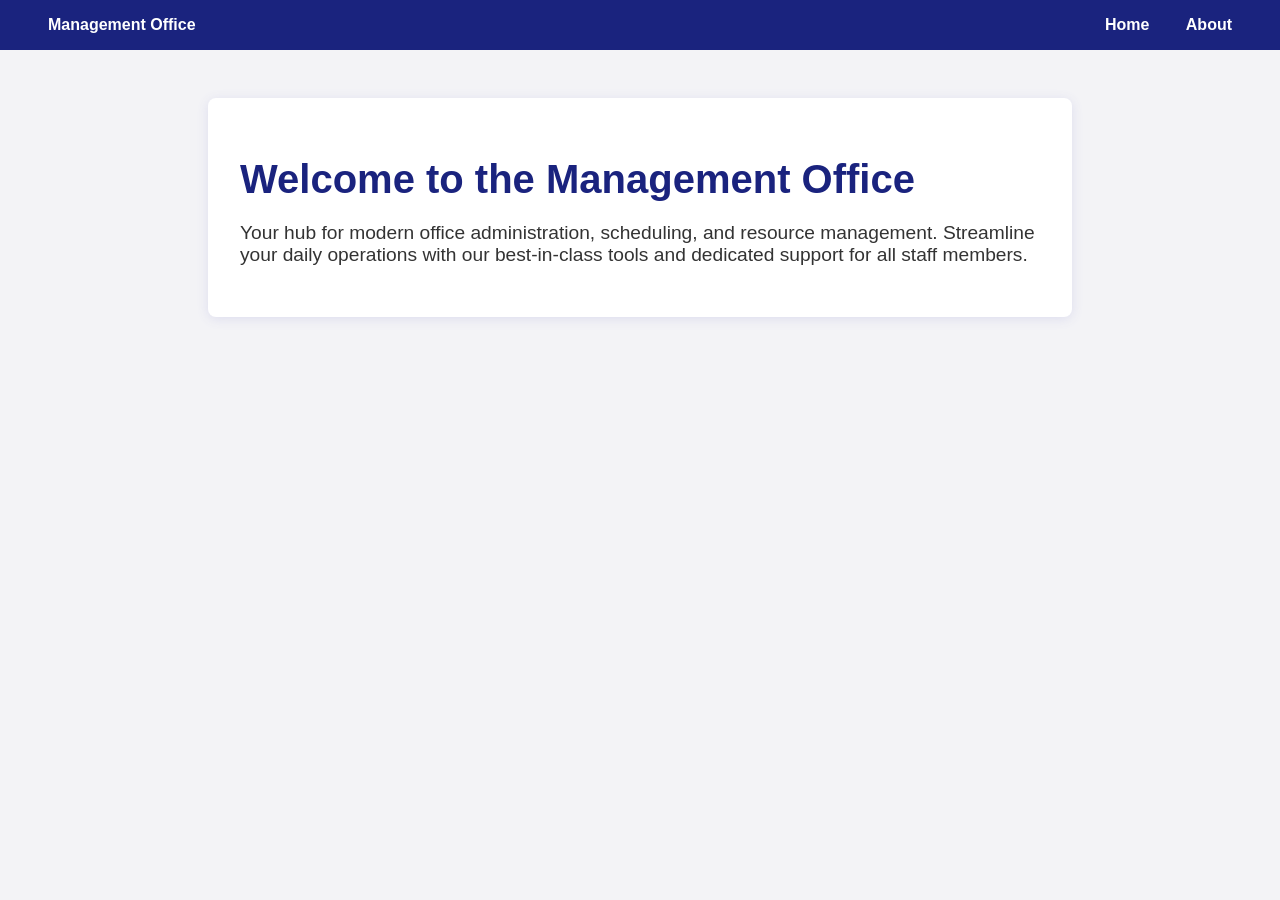
<file: index.html>
<!DOCTYPE html>
<html lang="en">
<head>
  <meta charset="UTF-8">
  <meta name="viewport" content="width=device-width, initial-scale=1.0">
  <title>Management Office - Home</title>
  <style>
    body { font-family: Arial, sans-serif; margin: 0; padding: 0; background: #f3f3f6; color: #333; }
    .navbar { background: #1a237e; padding: 1em 2em; display: flex; justify-content: space-between; align-items: center; }
    .navbar a { color: #fff; text-decoration: none; margin: 0 1em; font-weight: bold; }
    .container { max-width: 800px; margin: 3em auto; background: #fff; box-shadow: 0 2px 12px #dde; border-radius: 8px; padding: 2em; }
    h1 { color: #1a237e; font-size: 2.5em; margin-bottom: 0.5em; }
    p { font-size: 1.2em; }
  </style>
</head>
<body>
  <nav class="navbar">
    <div><a href="index.html">Management Office</a></div>
    <div>
      <a href="index.html">Home</a>
      <a href="about.html">About</a>
    </div>
  </nav>
  <div class="container">
    <h1>Welcome to the Management Office</h1>
    <p>Your hub for modern office administration, scheduling, and resource management. Streamline your daily operations with our best-in-class tools and dedicated support for all staff members.</p>
  </div>
</body>
</html>
</file>
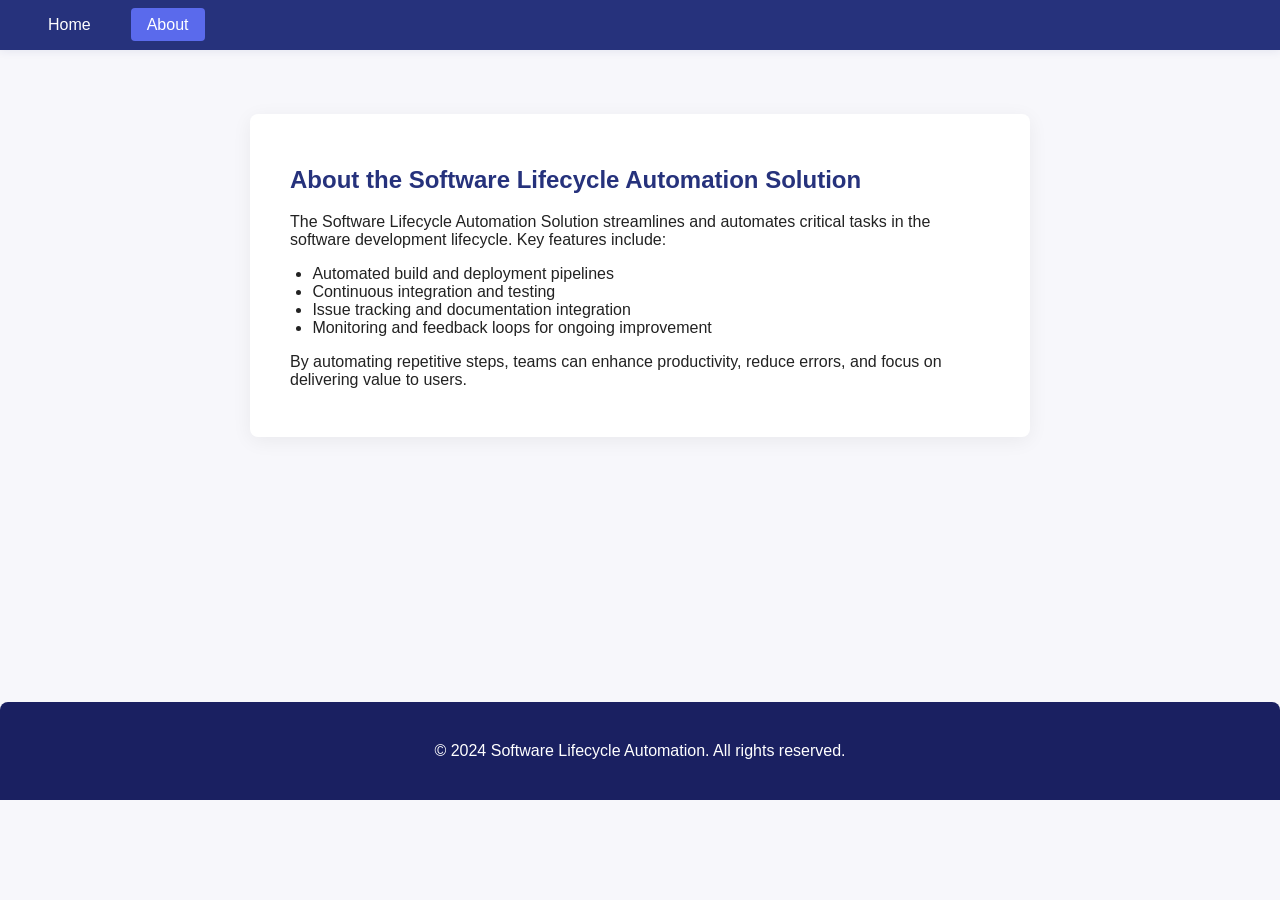
<file: about.html>
<!DOCTYPE html>
<html lang="en">
<head>
    <meta charset="UTF-8">
    <meta name="viewport" content="width=device-width, initial-scale=1.0">
    <title>About | Automating Software Lifecycle</title>
    <link rel="stylesheet" href="styles.css">
</head>
<body>
    <header>
        <nav>
            <ul class="navbar">
                <li><a href="home.html">Home</a></li>
                <li><a href="about.html" class="active">About</a></li>
            </ul>
        </nav>
    </header>
    <main>
        <section class="about">
            <h1>About the Software Lifecycle Automation Solution</h1>
            <p>The Software Lifecycle Automation Solution streamlines and automates critical tasks in the software development lifecycle. Key features include:</p>
            <ul>
                <li>Automated build and deployment pipelines</li>
                <li>Continuous integration and testing</li>
                <li>Issue tracking and documentation integration</li>
                <li>Monitoring and feedback loops for ongoing improvement</li>
            </ul>
            <p>By automating repetitive steps, teams can enhance productivity, reduce errors, and focus on delivering value to users.</p>
        </section>
    </main>
    <footer>
        <p>&copy; 2024 Software Lifecycle Automation. All rights reserved.</p>
    </footer>
</body>
</html>
</file>
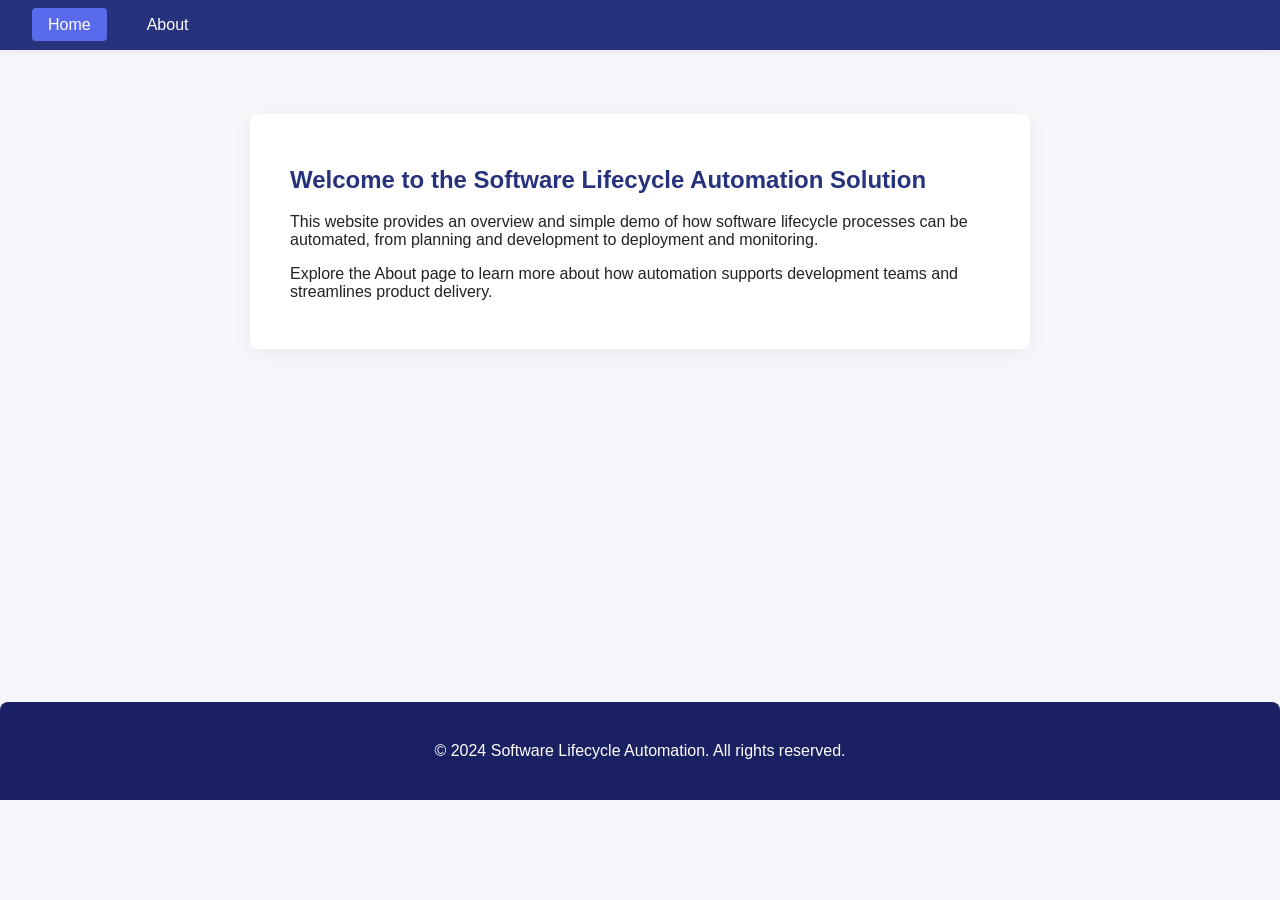
<file: home.html>
<!DOCTYPE html>
<html lang="en">
<head>
    <meta charset="UTF-8">
    <meta name="viewport" content="width=device-width, initial-scale=1.0">
    <title>Home | Automating Software Lifecycle</title>
    <link rel="stylesheet" href="styles.css">
</head>
<body>
    <header>
        <nav>
            <ul class="navbar">
                <li><a href="home.html" class="active">Home</a></li>
                <li><a href="about.html">About</a></li>
            </ul>
        </nav>
    </header>
    <main>
        <section class="intro">
            <h1>Welcome to the Software Lifecycle Automation Solution</h1>
            <p>This website provides an overview and simple demo of how software lifecycle processes can be automated, from planning and development to deployment and monitoring.</p>
            <p>Explore the About page to learn more about how automation supports development teams and streamlines product delivery.</p>
        </section>
    </main>
    <footer>
        <p>&copy; 2024 Software Lifecycle Automation. All rights reserved.</p>
    </footer>
</body>
</html>
</file>
<file: styles.css>
body {
    font-family: Arial, sans-serif;
    margin: 0;
    padding: 0;
    background: #f7f7fb;
    color: #222;
}

header {
    background: #26327c;
    box-shadow: 0 2px 8px rgba(38,50,123,0.08);
}
ul.navbar {
    display: flex;
    gap: 1.5rem;
    list-style: none;
    margin: 0;
    padding: 1rem 2rem;
    background: #26327c;
    justify-content: flex-start;
}
ul.navbar li {}
ul.navbar a {
    color: #fff;
    text-decoration: none;
    padding: 0.5rem 1rem;
    border-radius: 4px;
    transition: background 0.2s;
}
ul.navbar a.active, ul.navbar a:hover {
    background: #5a6aec;
}

main {
    padding: 2rem 2.5rem;
    min-height: 60vh;
}
.intro, .about {
    max-width: 700px;
    margin: 2rem auto;
    background: #fff;
    padding: 2rem 2.5rem;
    border-radius: 8px;
    box-shadow: 0 4px 20px rgba(0,0,0,0.06);
}
h1 {
    color: #26327c;
    margin-bottom: 1.2rem;
}
footer {
    text-align: center;
    padding: 1.5rem;
    background: #1a2061;
    color: #fff;
    font-size: 1rem;
    margin-top: 3rem;
    border-top-left-radius: 8px;
    border-top-right-radius: 8px;
}
ul {
    padding-left: 1.4rem;
}
</file>
